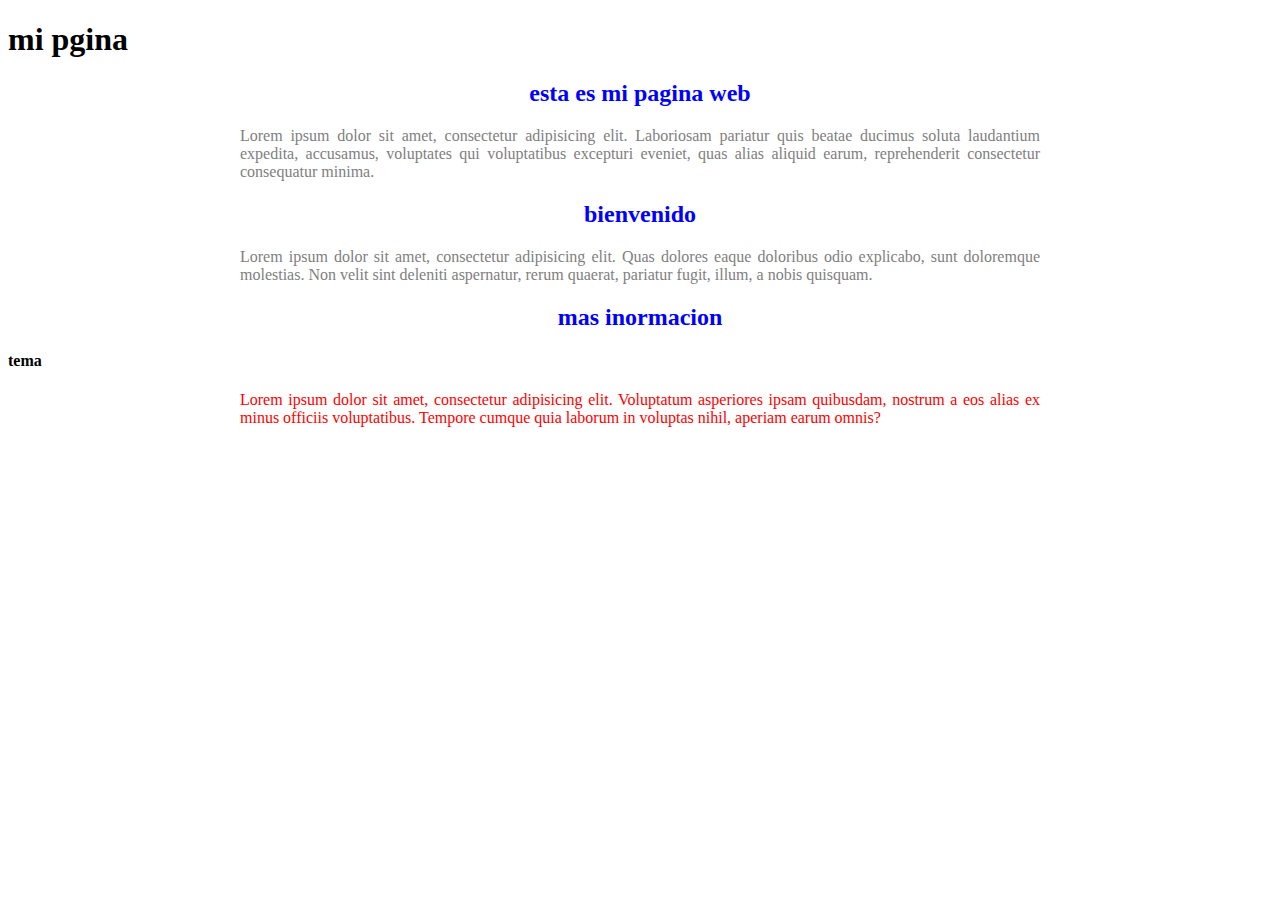
<file: Pregunta_4/index.html>
<!doctype html>
<html>
<head>
    <meta charset="UTF-8">
    <title>pregunta 4</title>
    <link rel="stylesheet" href="../Pregunta_4/estilos.css">
</head>
<body>
<section>
<h1>mi pgina</h1>
    <h2>esta es mi pagina web</h2>
    <p>Lorem ipsum dolor sit amet, consectetur adipisicing elit. Laboriosam pariatur quis beatae ducimus soluta laudantium expedita, accusamus, voluptates qui voluptatibus excepturi eveniet, quas alias aliquid earum, reprehenderit consectetur consequatur minima.</p>
    <h2>bienvenido</h2>
    <p>Lorem ipsum dolor sit amet, consectetur adipisicing elit. Quas dolores eaque doloribus odio explicabo, sunt doloremque molestias. Non velit sint deleniti aspernatur, rerum quaerat, pariatur fugit, illum, a nobis quisquam.</p>
    <h2>mas inormacion</h2>
</section>
<div>
    <h4>tema</h4>
    <p>Lorem ipsum dolor sit amet, consectetur adipisicing elit. Voluptatum asperiores ipsam quibusdam, nostrum a eos alias ex minus officiis voluptatibus. Tempore cumque quia laborum in voluptas nihil, aperiam earum omnis?</p>
</div>

</body>
</html>
</file>
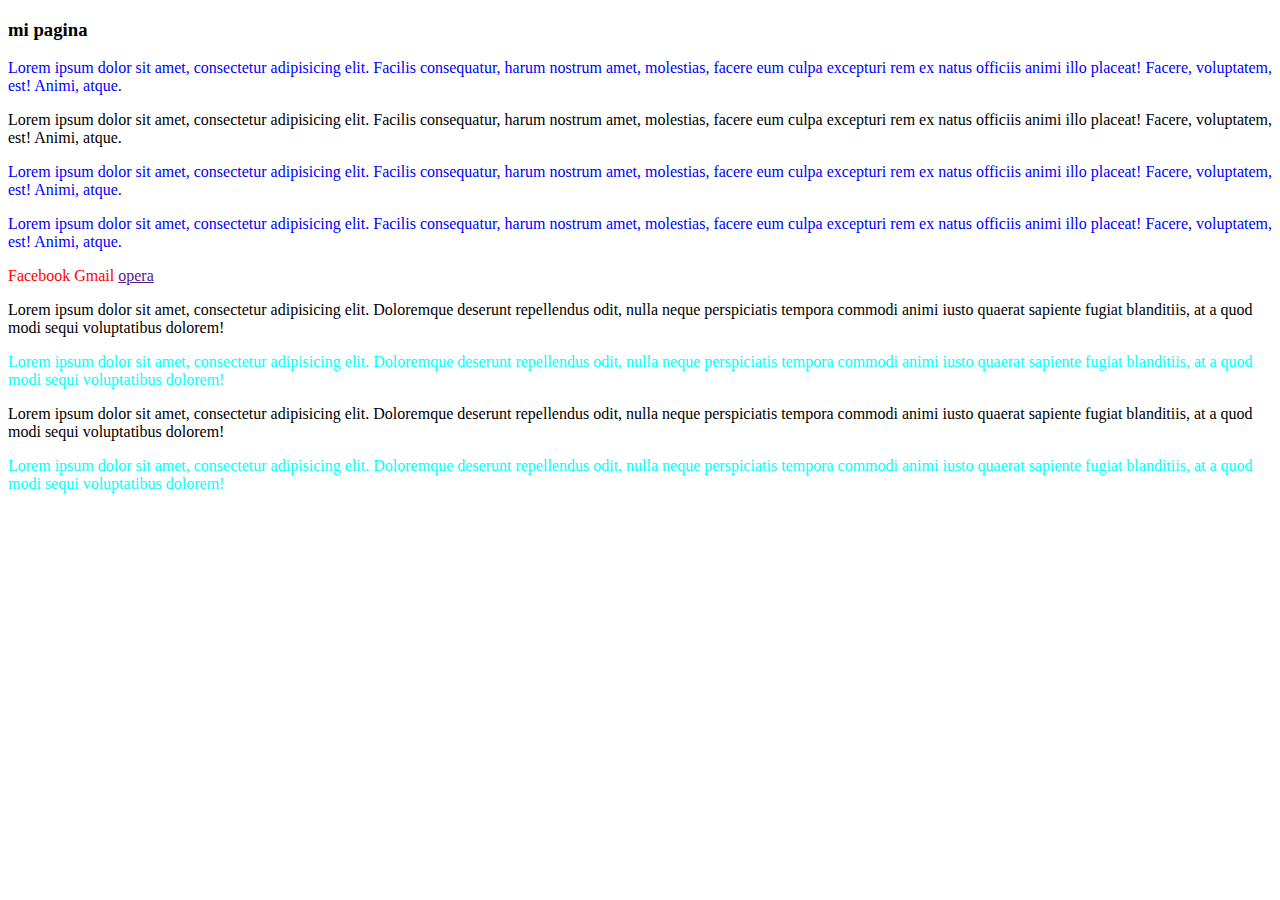
<file: Pregunta_5/index.html>
<!doctype html>
<html>
<head>
    <meta charset="UTF-8">
    <title>Untitled Document</title>
    <link rel="stylesheet" href="../Pregunta_5/estilops.css">
</head>
<body>
<section>
    <h3>mi pagina</h3>
    <p title="texto">Lorem ipsum dolor sit amet, consectetur adipisicing elit. Facilis consequatur, harum nostrum amet, molestias, facere eum culpa excepturi rem ex natus officiis animi illo placeat! Facere, voluptatem, est! Animi, atque.</p>
    <p>Lorem ipsum dolor sit amet, consectetur adipisicing elit. Facilis consequatur, harum nostrum amet, molestias, facere eum culpa excepturi rem ex natus officiis animi illo placeat! Facere, voluptatem, est! Animi, atque.</p>
    <p title="texto1">Lorem ipsum dolor sit amet, consectetur adipisicing elit. Facilis consequatur, harum nostrum amet, molestias, facere eum culpa excepturi rem ex natus officiis animi illo placeat! Facere, voluptatem, est! Animi, atque.</p>
    <p title="texto 2">Lorem ipsum dolor sit amet, consectetur adipisicing elit. Facilis consequatur, harum nostrum amet, molestias, facere eum culpa excepturi rem ex natus officiis animi illo placeat! Facere, voluptatem, est! Animi, atque.</p>
</section>
<a href="http://facebook.com">Facebook</a>
<a href="http://gmail.com">Gmail</a>
<a href="">opera</a>
</body>
<div>
    <p type="numerocero">Lorem ipsum dolor sit amet, consectetur adipisicing elit. Doloremque deserunt repellendus odit, nulla neque perspiciatis tempora commodi animi iusto quaerat sapiente fugiat blanditiis, at a quod modi sequi voluptatibus dolorem!</p>
    <p type="numero uno">Lorem ipsum dolor sit amet, consectetur adipisicing elit. Doloremque deserunt repellendus odit, nulla neque perspiciatis tempora commodi animi iusto quaerat sapiente fugiat blanditiis, at a quod modi sequi voluptatibus dolorem!</p>
    <p type="numerodos">Lorem ipsum dolor sit amet, consectetur adipisicing elit. Doloremque deserunt repellendus odit, nulla neque perspiciatis tempora commodi animi iusto quaerat sapiente fugiat blanditiis, at a quod modi sequi voluptatibus dolorem!</p>
    <p type="numero tres">Lorem ipsum dolor sit amet, consectetur adipisicing elit. Doloremque deserunt repellendus odit, nulla neque perspiciatis tempora commodi animi iusto quaerat sapiente fugiat blanditiis, at a quod modi sequi voluptatibus dolorem!</p>
    </div>
</html>
</file>
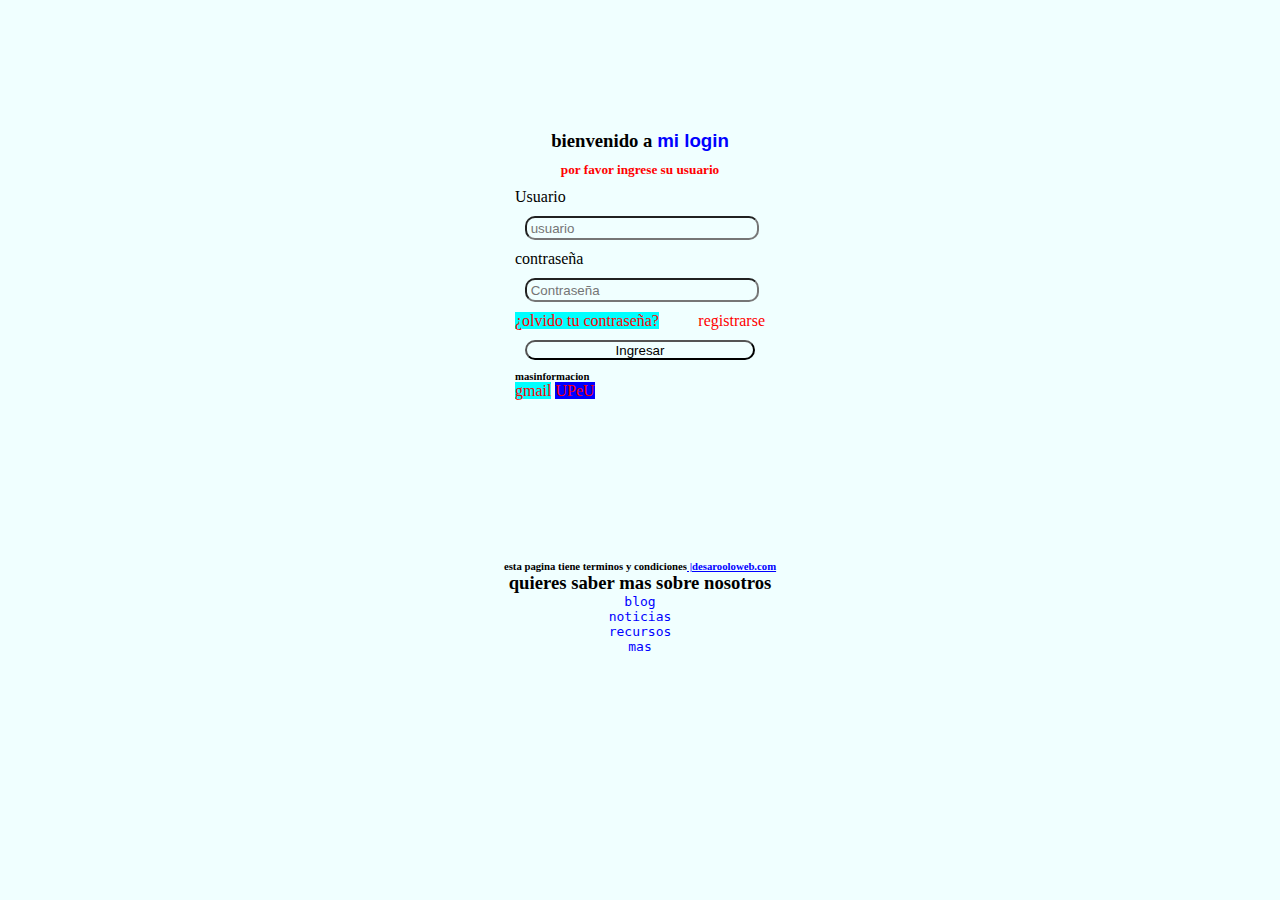
<file: pregunta_6/login.html>
<!doctype html>
<html>
<head>
    <meta charset="UTF-8">
    <title>Untitled Document</title>
    <link rel="stylesheet" href="../pregunta_6/login.css">
</head>
<body>

<section>
    <div class="principal">
        <h3 id="bienvenido">bienvenido a <span>mi login</span></h3>
        <h5 id="ingreso">por favor ingrese su usuario</h5>
        <label>Usuario</label>
        <input type="text" placeholder=" usuario">
        <label>contraseña</label>
        <input type="password" placeholder=" Contraseña">
        <a href="http://facebook.com">¿olvido tu contraseña?</a>
        <a href="registro">registrarse</a>
        <input type="submit" value="Ingresar">
        <h6>masinformacion</h6>
    <a href="http://gmail.com">gmail</a>
    <a href="http://upeu.edu.pe">UPeU</a>
    </div>
        <footer>
            <h6>esta pagina tiene terminos y condiciones<a href=""> |desarooloweb.com</a></h6>
            <h3>quieres saber mas sobre nosotros</h3>
            <p title="text 1">blog</p>
            <p title="text-2">noticias</p>
            <p title="text 3">recursos</p>
            <p title="text-4">mas</p>
        </footer>
</section>


</body>
</html>
</file>
<file: Pregunta_4/estilos.css>
/*SELECTOR DE HERMANO GENERAL*/
h1~h2{
    color: blue;
    text-align: center;
}
/*SELECTOR DE HERMANO ADYACENTE*/
h4+p{
    text-align: center;
    color: red;
    text-align: justify;
    width: 800px;
    margin: 0 auto;
}

/*SELECTOR HIJO*/

section>p{
    color: grey;
     text-align: justify;
    width: 800px;
    margin: 0 auto;
}
</file>
<file: Pregunta_5/estilops.css>
/*selector de atributo contiene*/
p[title*="texto"]{
    color: blue;
}


/*selector de atributo comienza con*/
a[href^="http://"]{
    text-decoration: none;
    color: red;
}

/*selector de atributo separado por epacio*/
p[type~="numero"]{
    color: aqua;
}
</file>
<file: pregunta_6/login.css>
/*selector universal*/
*{
    margin: 0;
    padding: 0;
    background: azure;
}



/*selector Hijo*/
h3>span{
    color: blue;
    font-family: sans-serif;
}

footer>h6{
    text-align: center;
}
/*selector de clase*/
.principal{
    width: 250px;
    height: 300px;
    margin: 130px auto;
}


/*selector de etiqueta*/
h5{
    color: red;
    margin: 10px;
    text-align: center;
}

label{
    margin 10px;
}
input{
    width: 230px;
    margin: 10px;
    height: 20px;
    border-radius: 10px;
}


/*selector id*/
#bienvenido{
    color: black;
    text-align: center;
    margin: 10px;
}


/*selector hermano adyacente*/
h6+h3{
    text-align: center;
}

/*selector atributo*/
a[href]{
    color: coral;
}


/*selector de atributo con valor exacto*/
a[href="registro"]{
    float: right;
    text-decoration: none;
}


/*selector de atributo cocomienza con*/
a[href^="http://"]{
    text-decoration: none;
}


/*selector de atributo termina con*/
a[href$=".com"]{
    background: aqua;
}

a[href$=".pe"]{
    background: blue;
}

/*selector de atributo separados por espacio*/
p[title~="text"]{
    text-align: center;
}

/*selector de atributo separados por guion*/
p[title|="text"]{
    text-align: center;
}
/*selector de atributo contiene*/
p[title*="text"]{
    color: blue;
    font-family: monospace;
}

/*link*/
a:link{
    color: red;
}

a:visited{
  color:blue;
}

/*Active*/
input[type="submit"]:active{
    transform: scale(0,3);
}


/*hover*/
input[type="text"]:hover{
    background: black;
}

input[type="password"]:hover{
    background: black;
}


/*focus*/
input[type="text"]:focus{
    background: black;
    color: white;
    height: 25px;
}

input[type="password"]:focus{
    background: black;
    color: white;
    height: 25px;
}
</file>
